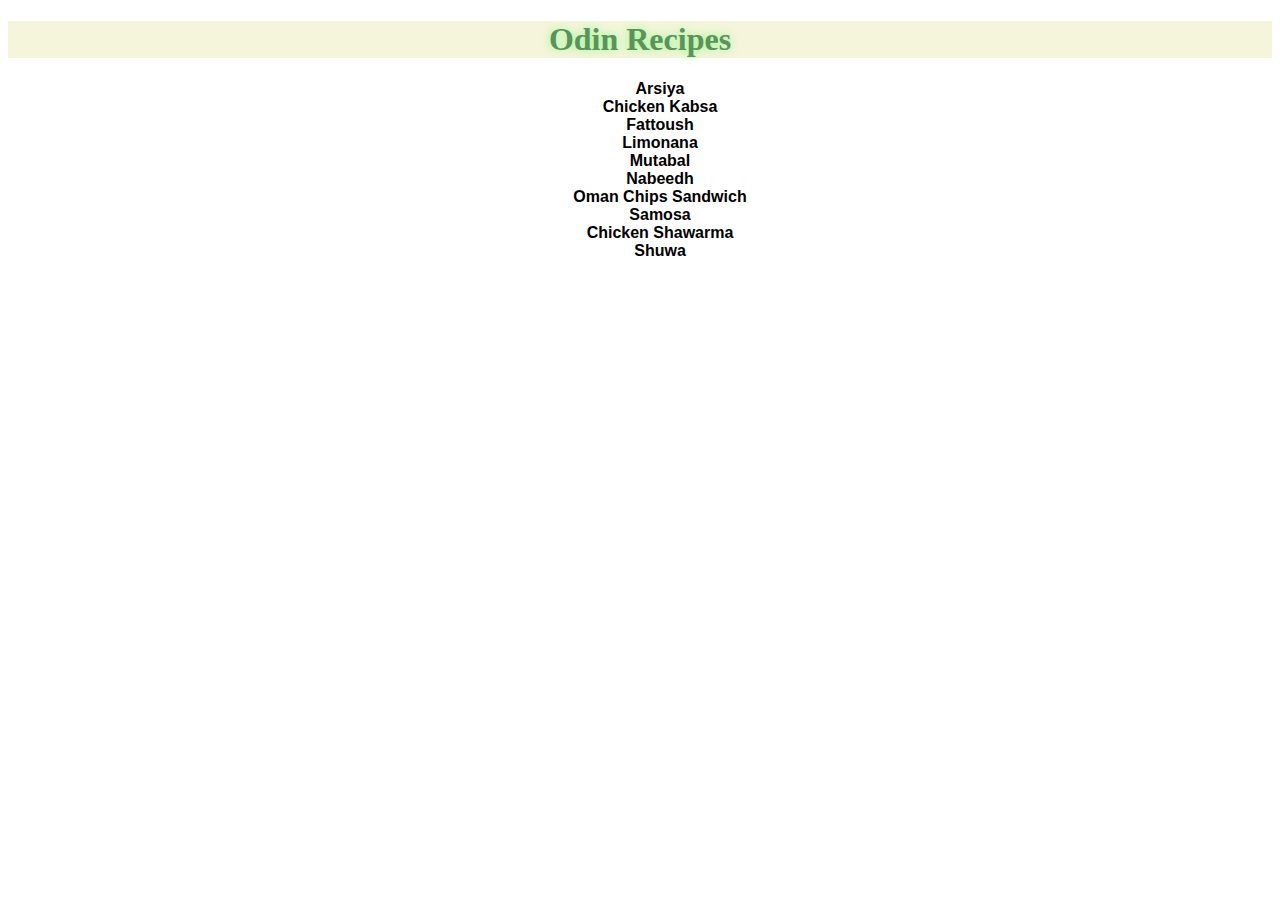
<file: index.html>
<!DOCTYPE html>
<html lang="en">
<head>
    <meta charset="UTF-8">
    <meta name="viewport" content="width=device-width, initial-scale=1.0">
    <title>Document</title>
    <link rel="stylesheet" type="text/css" href="./main.css">
</head>
<body>
    <h1>Odin Recipes</h1>

    <ul class="recipes-list">
        <li><a href="./recipes/arsiya.html">Arsiya</a></li>
        <li><a href="./recipes/chicken_kabsa.html">Chicken Kabsa</a></li>
        <li><a href="./recipes/fattoush.html">Fattoush</a></li>
        <li><a href="./recipes/limonana.html">Limonana</a></li>
        <li><a href="./recipes/mutabal.html">Mutabal</a></li>
        <li><a href="./recipes/nabeedh.html">Nabeedh</a></li>
        <li><a href="./recipes/oman_chips_sandwich.html">Oman Chips Sandwich</a></li>
        <li><a href="./recipes/samosa.html">Samosa</a></li>
        <li><a href="./recipes/shawarma.html">Chicken Shawarma</a></li>
        <li><a href="./recipes/shuwa.html">Shuwa</a></li>
    </ul>

</body>
</html>
</file>
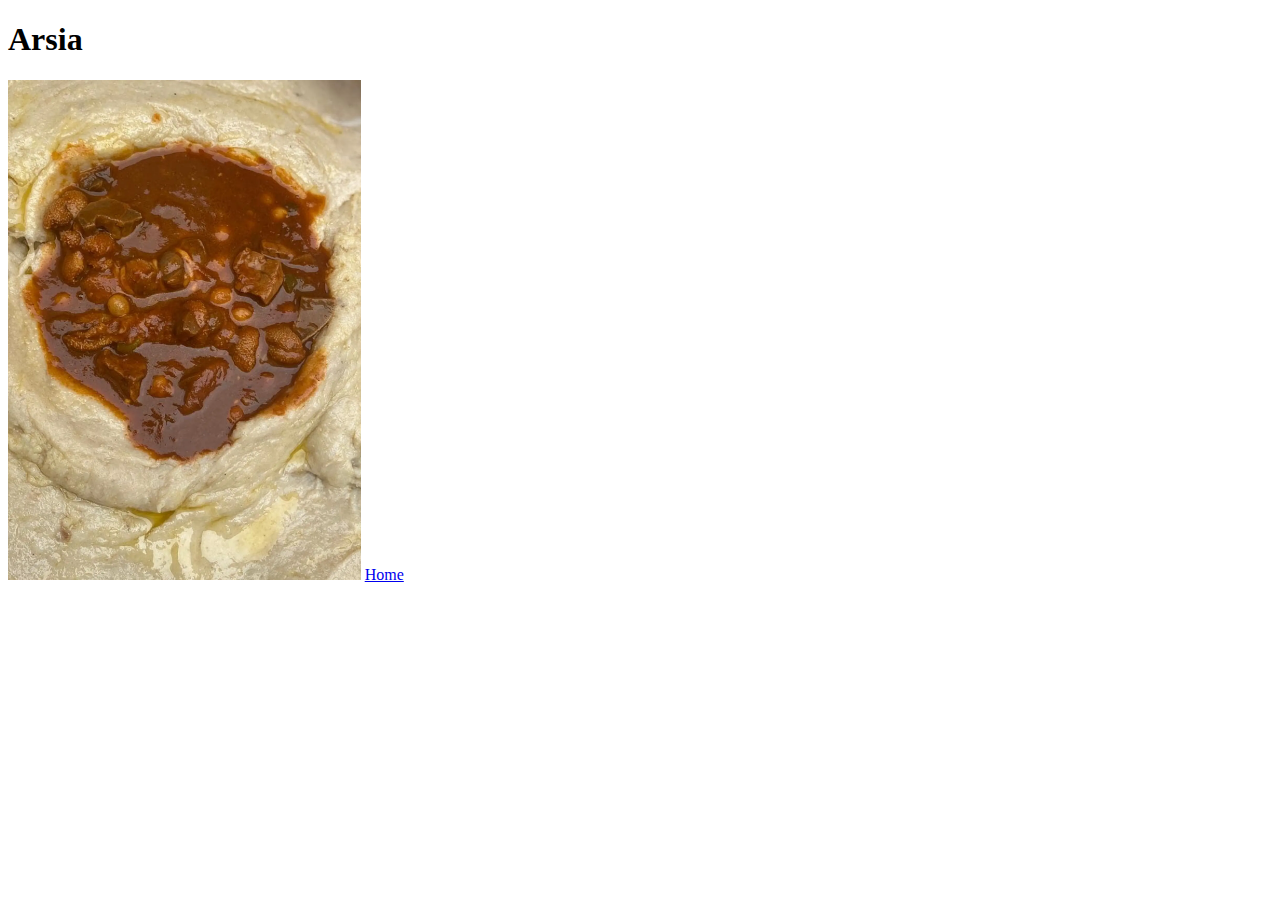
<file: recipes/arsia.html>
<!DOCTYPE html>
<html lang="en">
<head>
    <meta charset="UTF-8">
    <meta name="viewport" content="width=device-width, initial-scale=1.0">
    <title>Document</title>
</head>
<body>
    <h1>Arsia</h1>

    <img src="../assets/images/Arsia.webp" height="500px" alt="arsia">

    <a href="../index.html">Home</a>

</body>
</html>
</file>
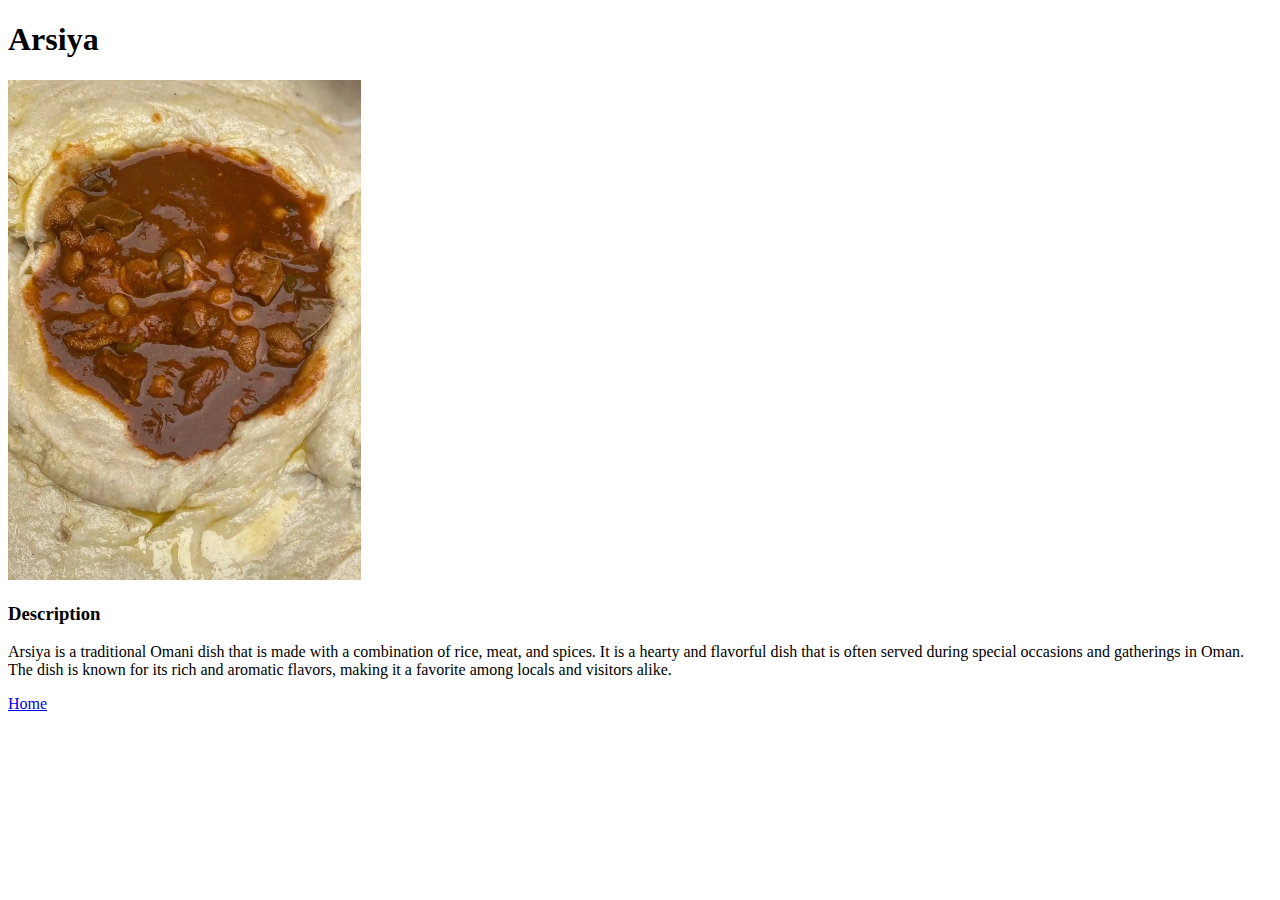
<file: recipes/arsiya.html>
<!DOCTYPE html>
<html lang="en">
<head>
    <meta charset="UTF-8">
    <meta name="viewport" content="width=device-width, initial-scale=1.0">
    <title>Document</title>
</head>
<body>
    <h1>Arsiya</h1>

    <img src="../assets/images/Arsia.webp" height="500px" alt="arsia">

    <h3>Description</h3>
    <p>Arsiya is a traditional Omani dish that is made with a combination of rice, meat, and spices. It is a hearty and flavorful dish that is often served during special occasions and gatherings in Oman. The dish is known for its rich and aromatic flavors, making it a favorite among locals and visitors alike.</p>

    <a href="../index.html">Home</a>

</body>
</html>
</file>
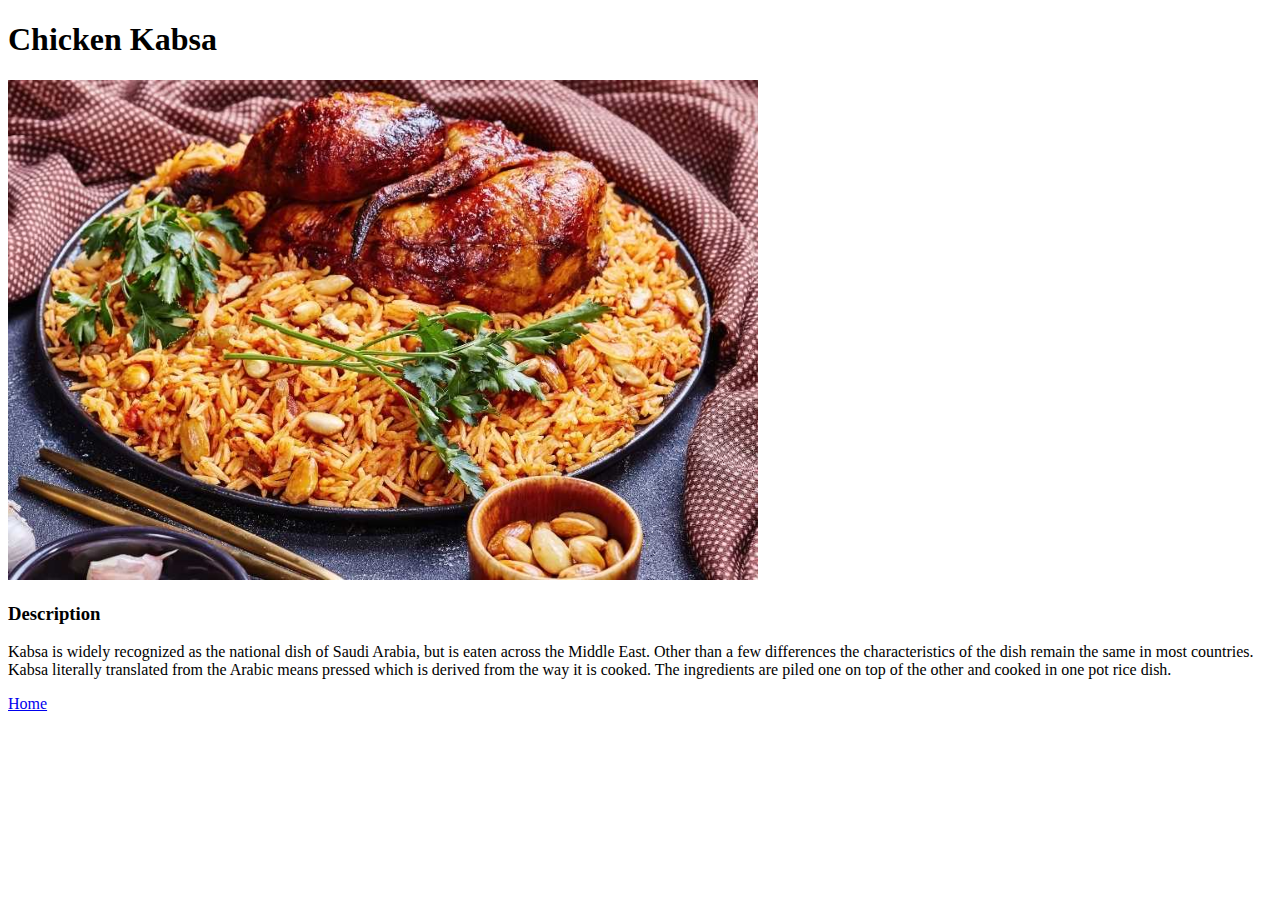
<file: recipes/chicken_kabsa.html>
<!DOCTYPE html>
<html lang="en">
<head>
    <meta charset="UTF-8">
    <meta name="viewport" content="width=device-width, initial-scale=1.0">
    <title>Document</title>
</head>
<body>
    <h1>Chicken Kabsa</h1>

    <img src="../assets/images/Chicken-Kabsa.jpg" height="500px" alt="chicken kabsa">

    <h3>Description</h3>
    <p>
        Kabsa is widely recognized as the national dish of Saudi Arabia, but is eaten across the Middle East. Other than a few differences the characteristics of the dish remain the same in most countries. 
        Kabsa literally translated from the Arabic means pressed which is derived from the way it is cooked. The ingredients are piled one on top of the other and cooked in one pot rice dish.
    </p>

    <a href="../index.html">Home</a>

</body>
</html>
</file>
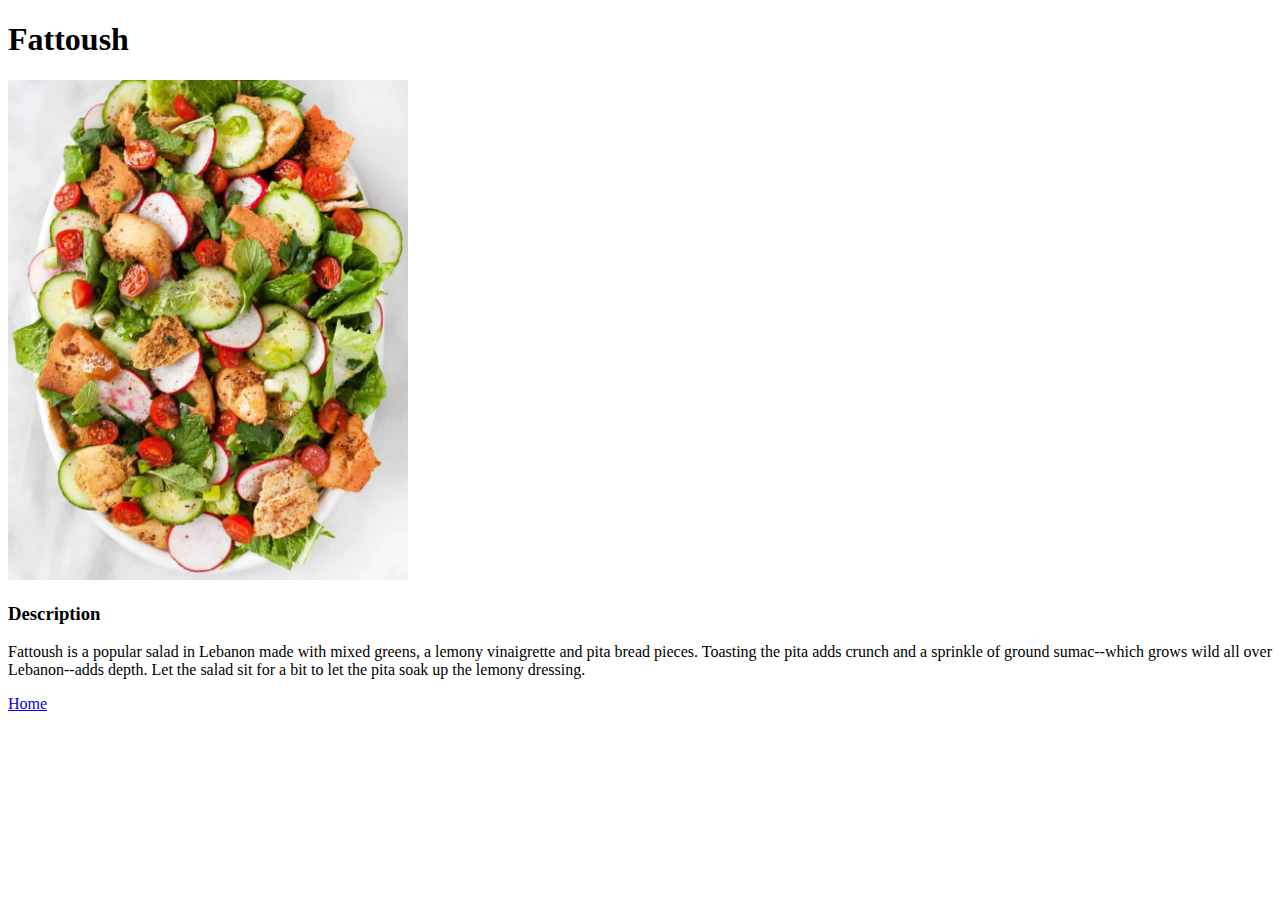
<file: recipes/fattoush.html>
<!DOCTYPE html>
<html lang="en">
<head>
    <meta charset="UTF-8">
    <meta name="viewport" content="width=device-width, initial-scale=1.0">
    <title>Document</title>
</head>
<body>
    <h1>Fattoush</h1>

    <img src="../assets/images/Fattoush.jpg" height="500px" alt="fattoush">

    <h3>Description</h3>
    <p>Fattoush is a popular salad in Lebanon made with mixed greens, a lemony vinaigrette and pita bread pieces. Toasting the pita adds crunch and a sprinkle of ground sumac--which grows wild all over Lebanon--adds depth. Let the salad sit for a bit to let the pita soak up the lemony dressing.</p>

    <a href="../index.html">Home</a>

</body>
</html>
</file>
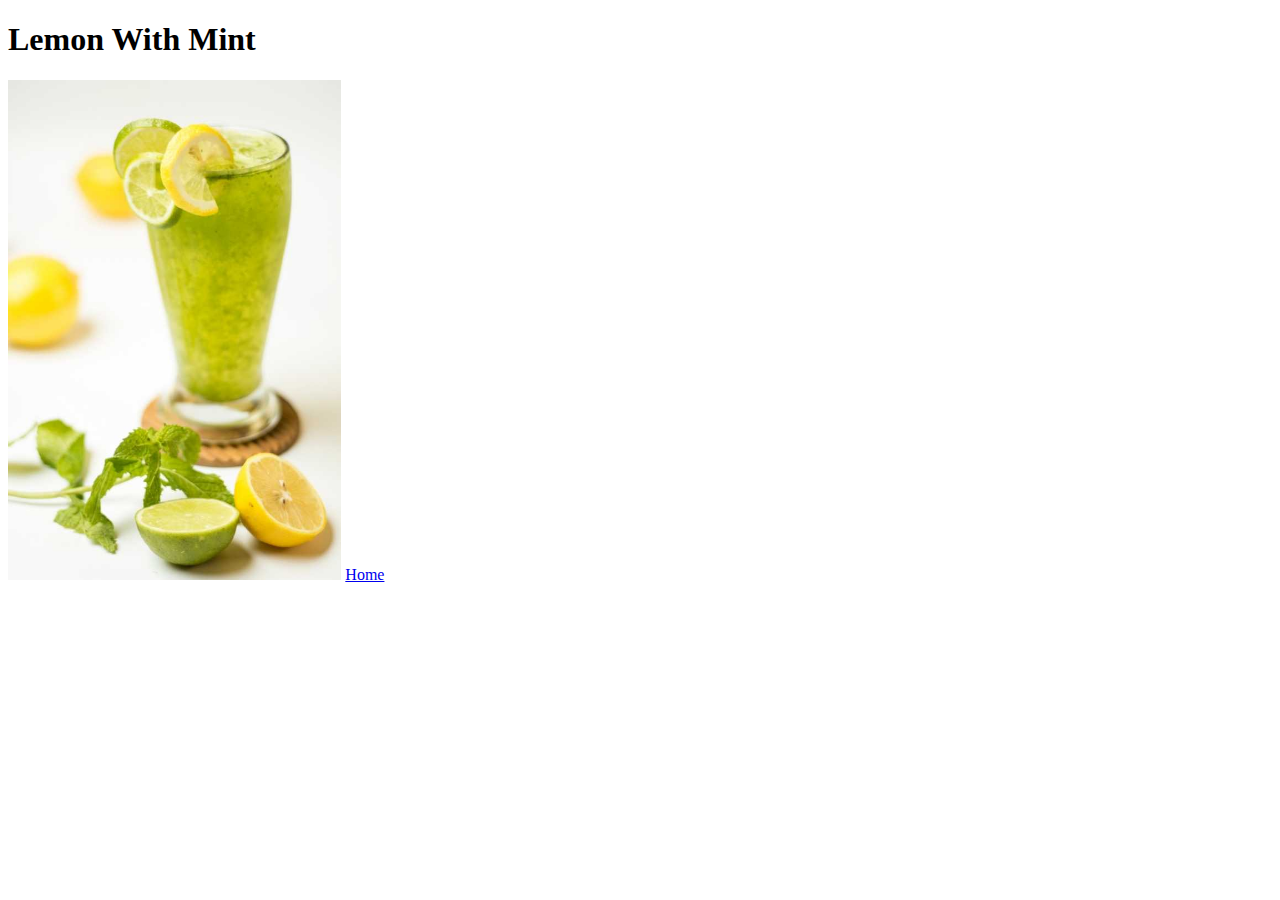
<file: recipes/lemon_with_mint.html>
<!DOCTYPE html>
<html lang="en">
<head>
    <meta charset="UTF-8">
    <meta name="viewport" content="width=device-width, initial-scale=1.0">
    <title>Document</title>
</head>
<body>
    <h1>Lemon With Mint</h1>

    <img src="../assets/images/Lemon-Juice-with-Mint.jpg" height="500px" alt="lemon_with_mint">

    <a href="../index.html">Home</a>

</body>
</html>
</file>
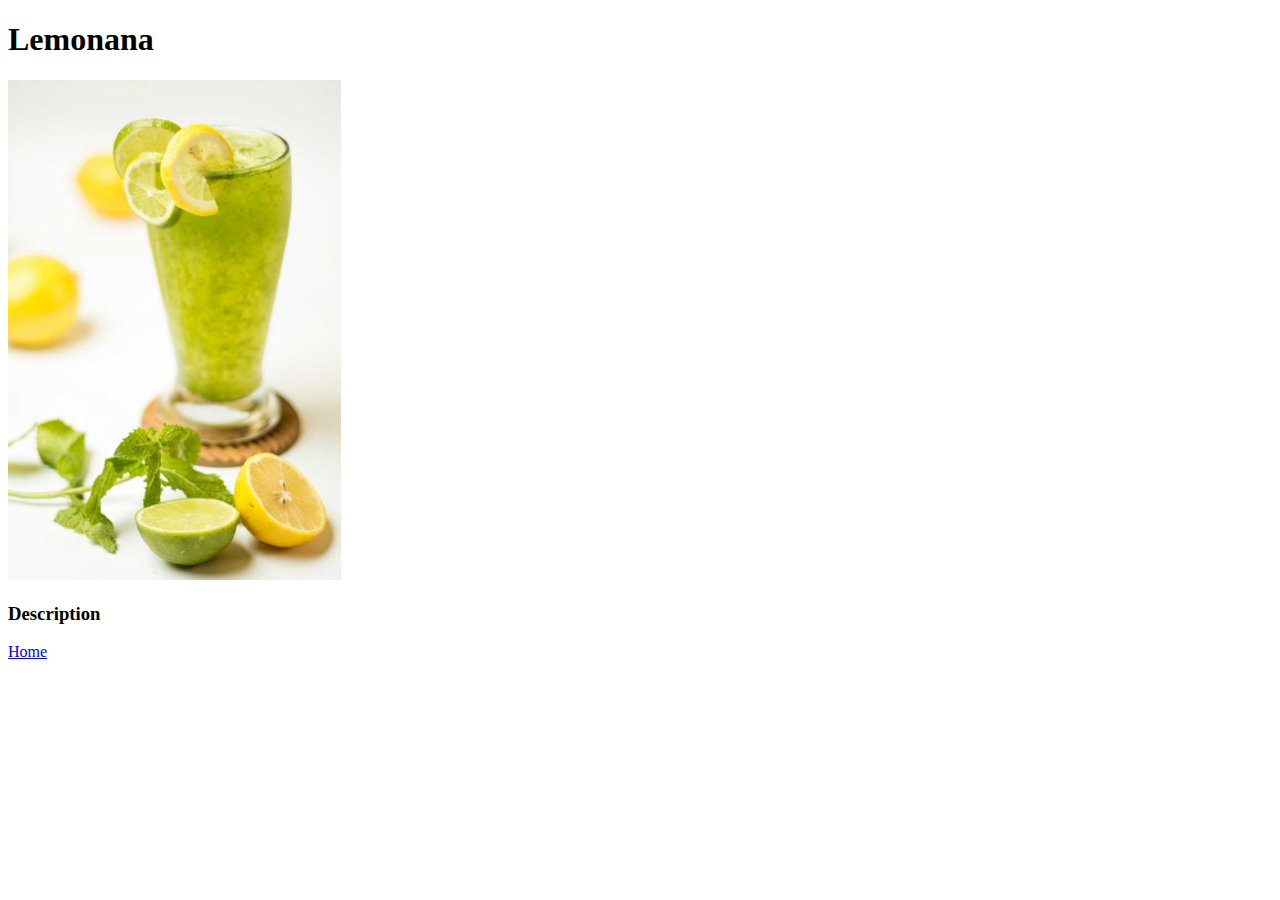
<file: recipes/lemonana.html>
<!DOCTYPE html>
<html lang="en">
<head>
    <meta charset="UTF-8">
    <meta name="viewport" content="width=device-width, initial-scale=1.0">
    <title>Document</title>
</head>
<body>
    <h1>Lemonana</h1>

    <img src="../assets/images/Lemon-Juice-with-Mint.jpg" height="500px" alt="lemon_with_mint">

    <h3>Description</h3>

    <a href="../index.html">Home</a>

</body>
</html>
</file>
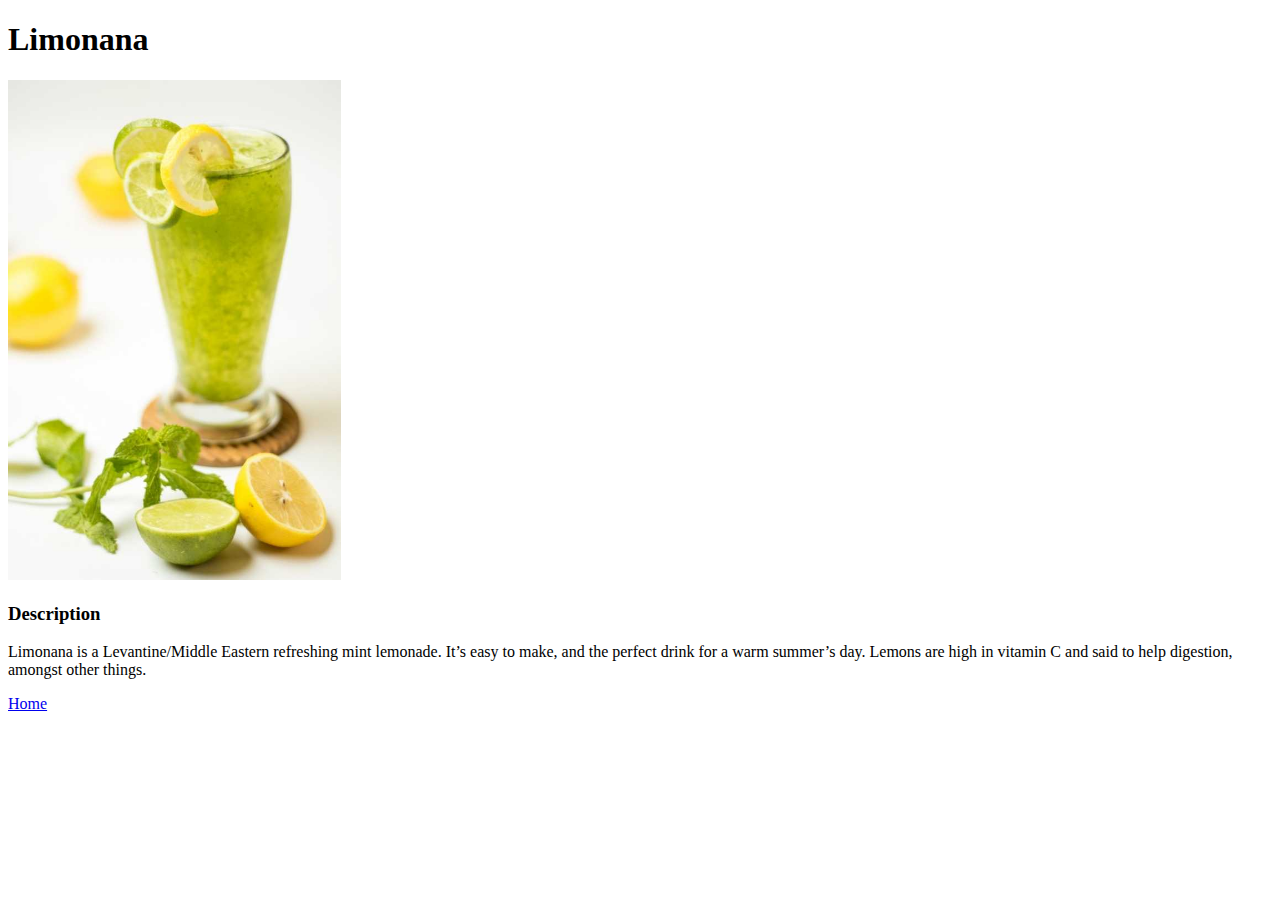
<file: recipes/limonana.html>
<!DOCTYPE html>
<html lang="en">
<head>
    <meta charset="UTF-8">
    <meta name="viewport" content="width=device-width, initial-scale=1.0">
    <title>Document</title>
</head>
<body>
    <h1>Limonana</h1>

    <img src="../assets/images/Lemon-Juice-with-Mint.jpg" height="500px" alt="lemon_with_mint">

    <h3>Description</h3>
    <p>Limonana is a Levantine/Middle Eastern refreshing mint lemonade. It’s easy to make, and the perfect drink for a warm summer’s day. Lemons are high in vitamin C and said to help digestion, amongst other things.</p>

    <a href="../index.html">Home</a>

</body>
</html>
</file>
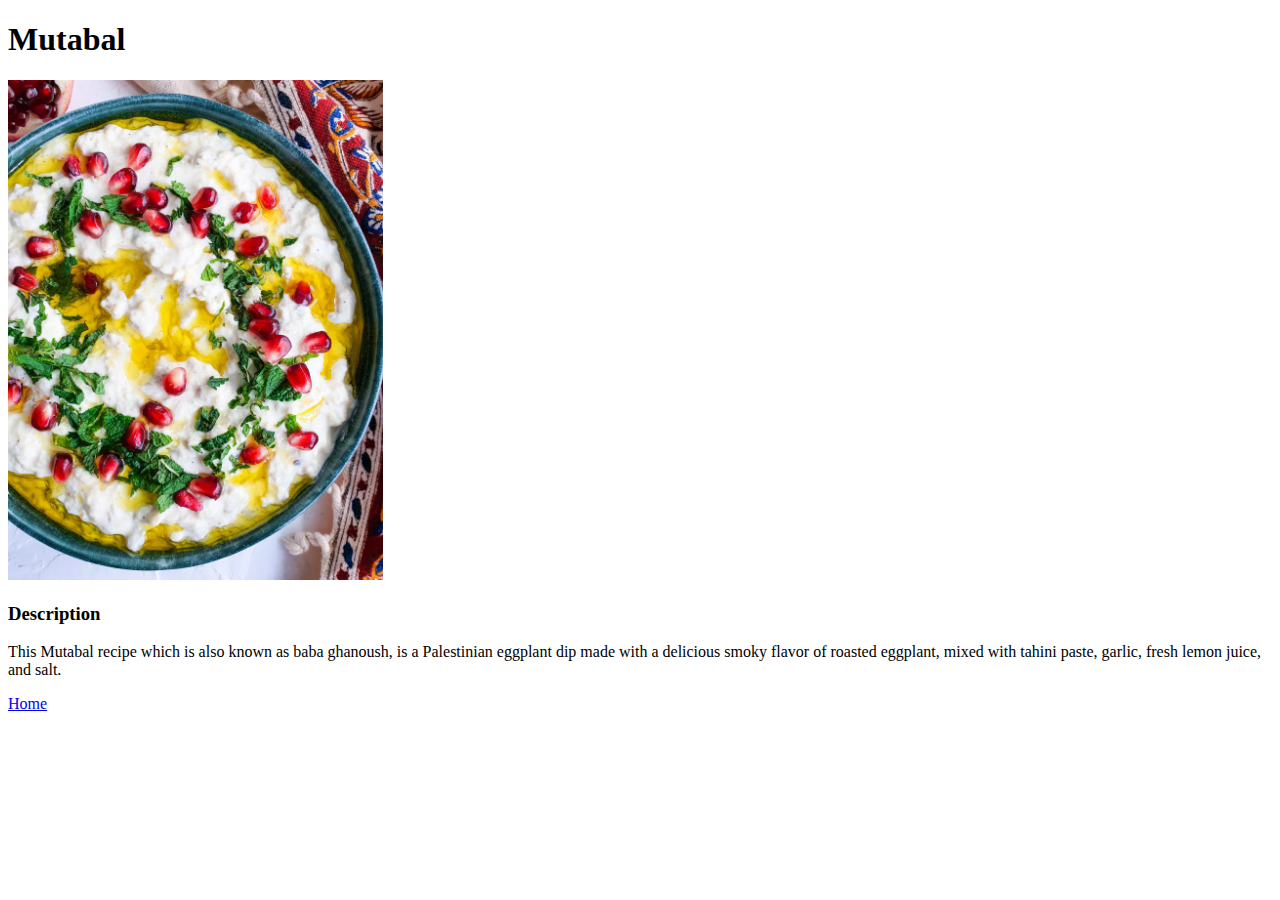
<file: recipes/mutabal.html>
<!DOCTYPE html>
<html lang="en">
<head>
    <meta charset="UTF-8">
    <meta name="viewport" content="width=device-width, initial-scale=1.0">
    <title>Document</title>
</head>
<body>
    <h1>Mutabal</h1>

    <img src="../assets/images/Mutabal.jpg" height="500px" alt="mutabal">

    <h3>Description</h3>
    <p>This Mutabal recipe which is also known as baba ghanoush, is a Palestinian eggplant dip made with a delicious smoky flavor of roasted eggplant, mixed with tahini paste, garlic, fresh lemon juice, and salt.</p>

    <a href="../index.html">Home</a>

</body>
</html>
</file>
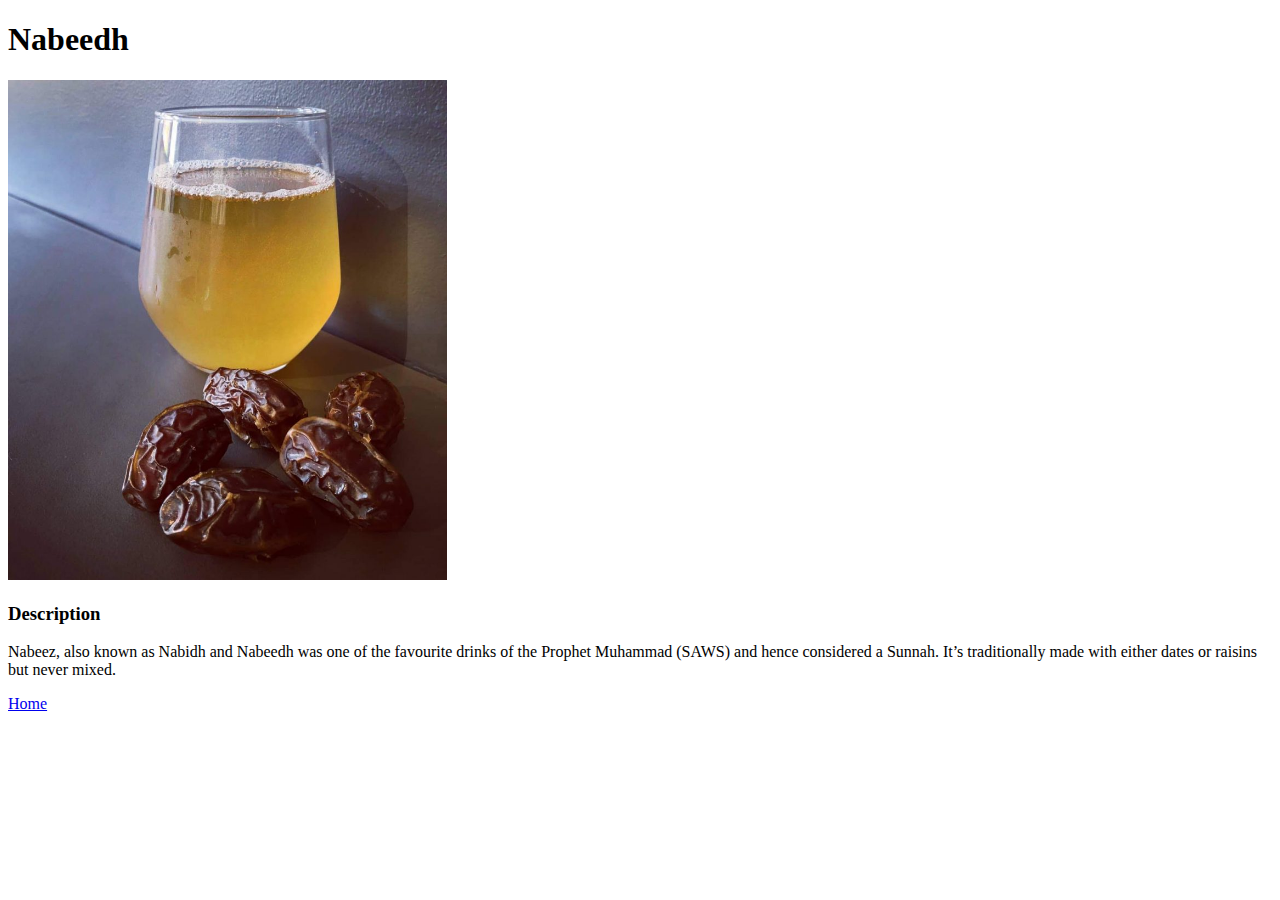
<file: recipes/nabeedh.html>
<!DOCTYPE html>
<html lang="en">
<head>
    <meta charset="UTF-8">
    <meta name="viewport" content="width=device-width, initial-scale=1.0">
    <title>Document</title>
</head>
<body>
    <h1>Nabeedh</h1>

    <img src="../assets/images/Nabeedh.jpg" height="500px" alt="nabeedh">

    <h3>Description</h3>
    <p>Nabeez, also known as Nabidh and Nabeedh was one of the favourite drinks of the Prophet Muhammad (SAWS) and hence considered a Sunnah. It’s traditionally made with either dates or raisins but never mixed.</p>

    <a href="../index.html">Home</a>
    
</body>
</html>
</file>
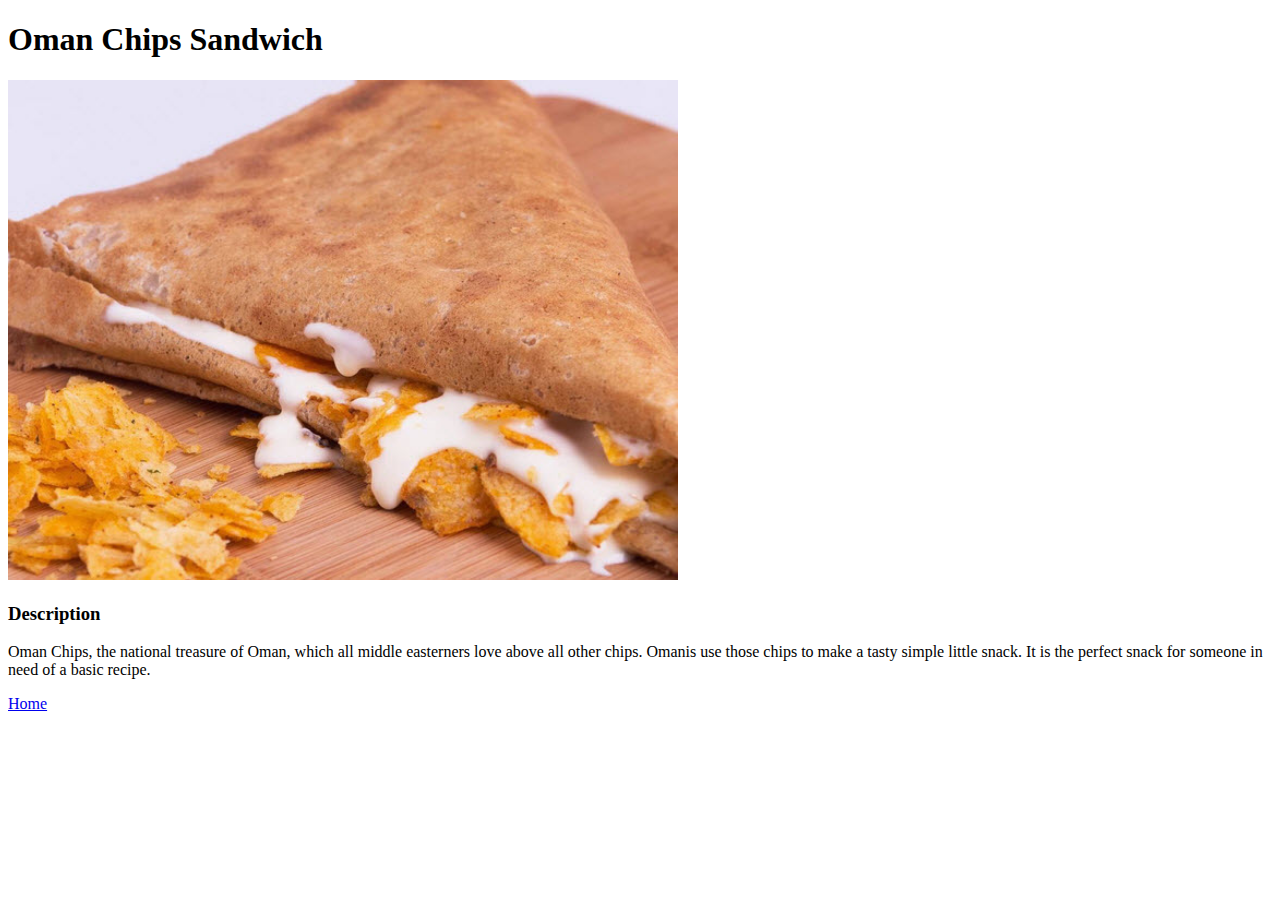
<file: recipes/oman_chips_sandwich.html>
<!DOCTYPE html>
<html lang="en">
<head>
    <meta charset="UTF-8">
    <meta name="viewport" content="width=device-width, initial-scale=1.0">
    <title>Document</title>
</head>
<body>
    <h1>Oman Chips Sandwich</h1>

    <img src="../assets/images/Oman-Chips-Sandwich.jpg" height="500px" alt="oman chips sandwich">

    <h3>Description</h3>
    <p>Oman Chips, the national treasure of Oman, which all middle easterners love above all other chips. Omanis use those chips to make a tasty simple little snack. It is the perfect snack for someone in need of a basic recipe.</p>

    <a href="../index.html">Home</a>

</body>
</html>
</file>
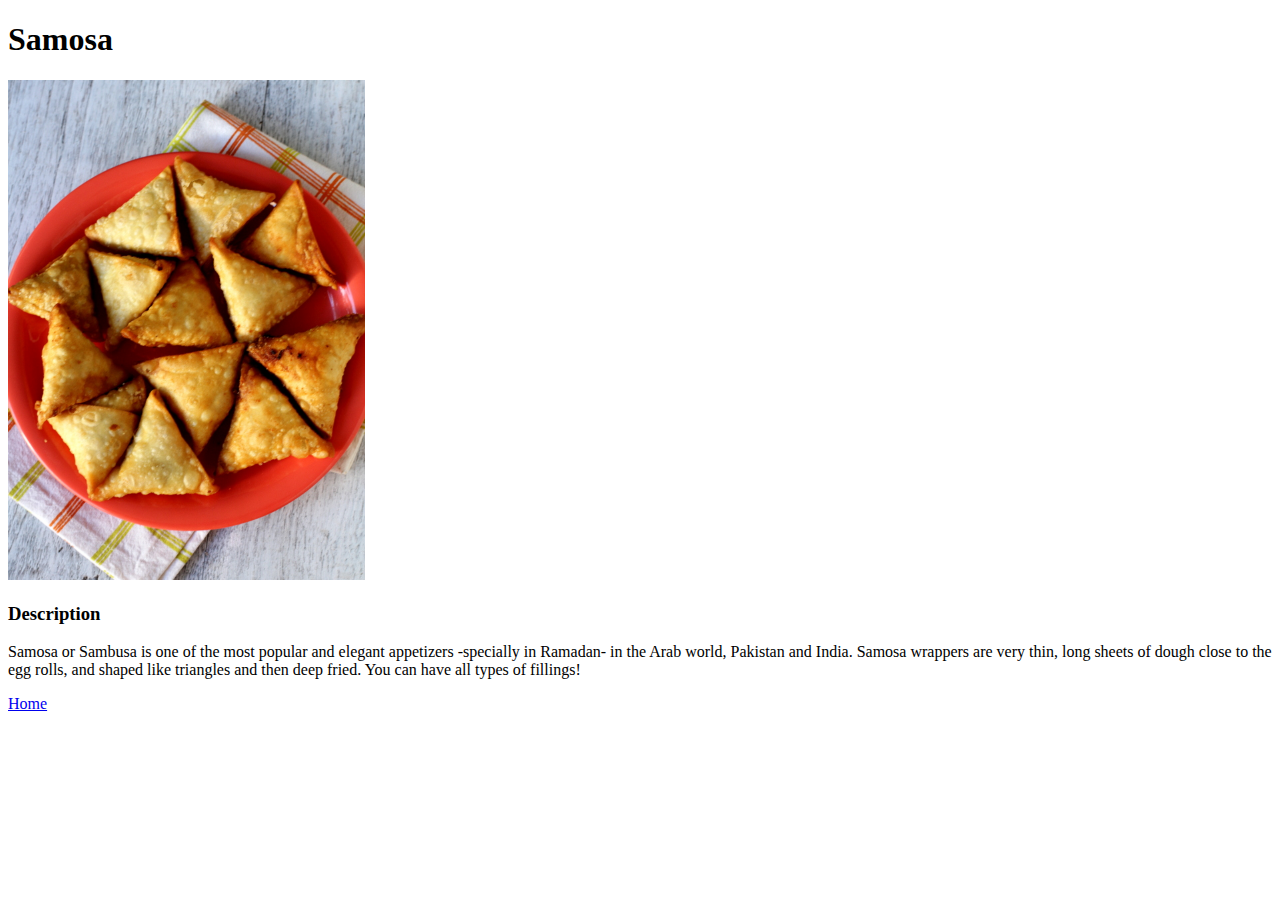
<file: recipes/samosa.html>
<!DOCTYPE html>
<html lang="en">
<head>
    <meta charset="UTF-8">
    <meta name="viewport" content="width=device-width, initial-scale=1.0">
    <title>Document</title>
</head>
<body>
    <h1>Samosa</h1>

    <img src="../assets/images/Samosa.jpg" height="500px" alt="samosa">

    <h3>Description</h3>
    <p>Samosa or Sambusa is one of the most popular and elegant appetizers -specially in Ramadan- in the Arab world, Pakistan and India. Samosa wrappers are very thin, long sheets of dough close to the egg rolls, and shaped like triangles and then deep fried. You can have all types of fillings!</p>

    <a href="../index.html">Home</a>

</body>
</html>
</file>
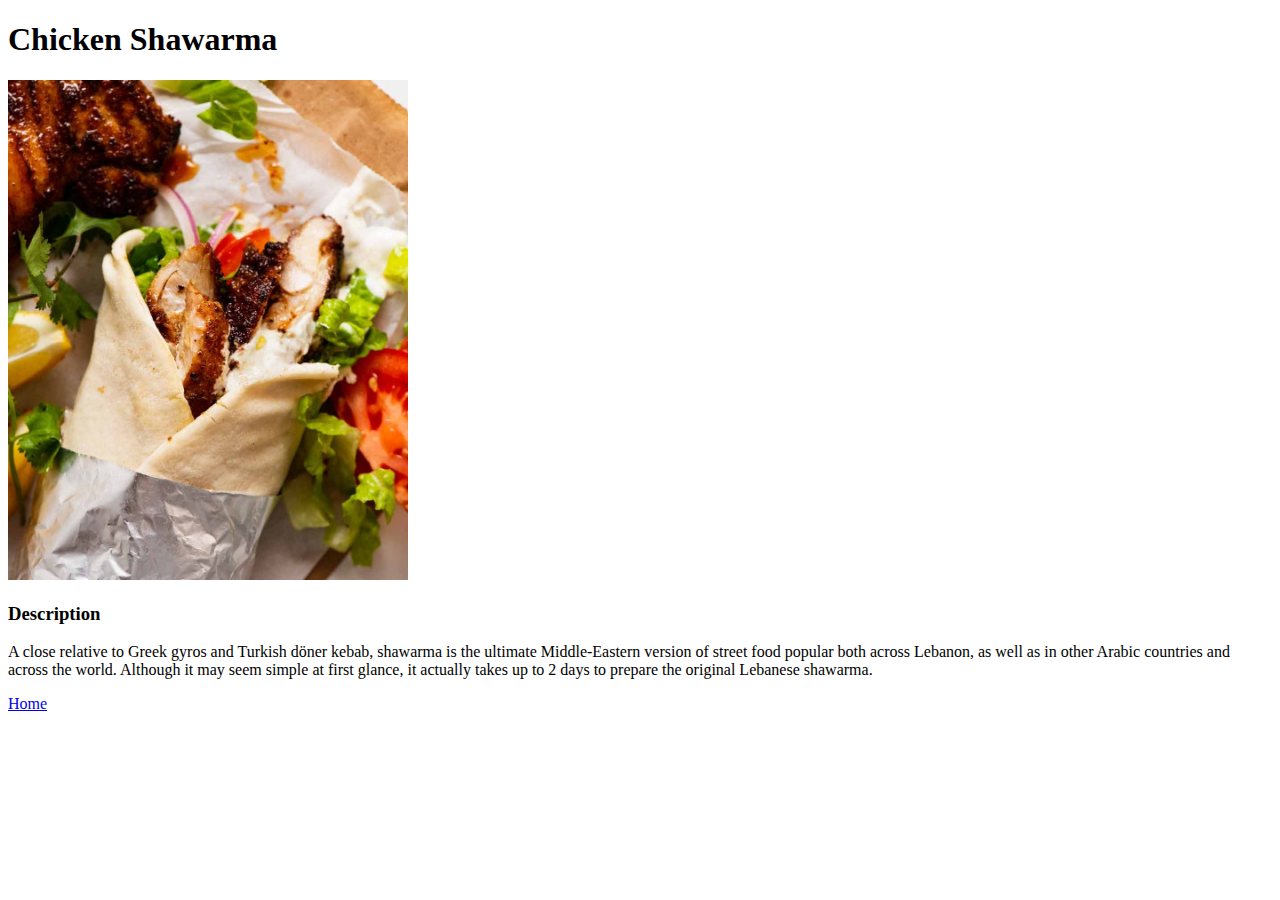
<file: recipes/shawarma.html>
<!DOCTYPE html>
<html lang="en">
<head>
    <meta charset="UTF-8">
    <meta name="viewport" content="width=device-width, initial-scale=1.0">
    <title>Document</title>
</head>
<body>
    <h1>Chicken Shawarma</h1>

    <img src="../assets/images/Chicken-Shawarma-Wrap.jpg" height="500px" alt="chicken shawarma wrap">

    <h3>Description</h3>
    <p>A close relative to Greek gyros and Turkish döner kebab, shawarma is the ultimate Middle-Eastern version of street food popular both across Lebanon, as well as in other Arabic countries and across the world. Although it may seem simple at first glance, it actually takes up to 2 days to prepare the original Lebanese shawarma.</p>

    <a href="../index.html">Home</a>

</body>
</html>
</file>
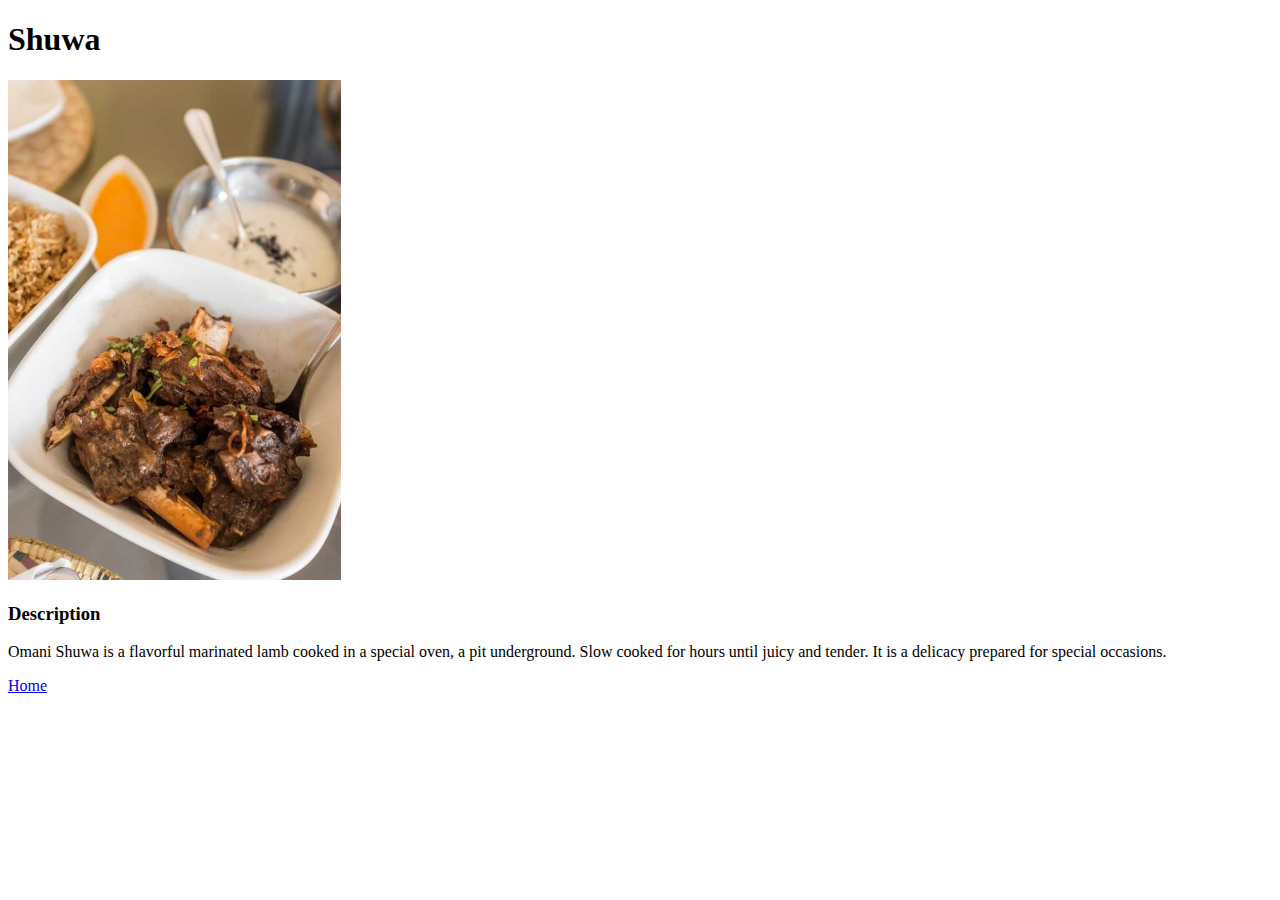
<file: recipes/shuwa.html>
<!DOCTYPE html>
<html lang="en">
<head>
    <meta charset="UTF-8">
    <meta name="viewport" content="width=device-width, initial-scale=1.0">
    <title>Document</title>
</head>
<body>
    <h1>Shuwa</h1>

    <img src="../assets/images/Shuwa.jpg" height="500px" alt="shuwa">

    <h3>Description</h3>
    <p>Omani Shuwa is a flavorful marinated lamb cooked in a special oven, a pit underground. Slow cooked for hours until juicy and tender. It is a delicacy prepared for special occasions.</p>

    <a href="../index.html">Home</a>

</body>
</html>
</file>
<file: main.css>
h1 {
    font-family: Georgia, 'Times New Roman', serif;
    color: rgb(90, 147, 91);
    text-align: center;
    text-shadow: 0px 0px 10px rgba(72, 255, 69, 0.6);
    background-color: beige;
}

.recipes-list {
    font-family:Verdana, Tahoma, sans-serif;
    font-weight: bold;
    list-style: none;
    text-align: center;
}

/* For specificity rules we need to keep any styling of the list items that
    conflicts with hyperlink styling here */
ul a {
    text-decoration: none;
    color: black;
}
</file>
